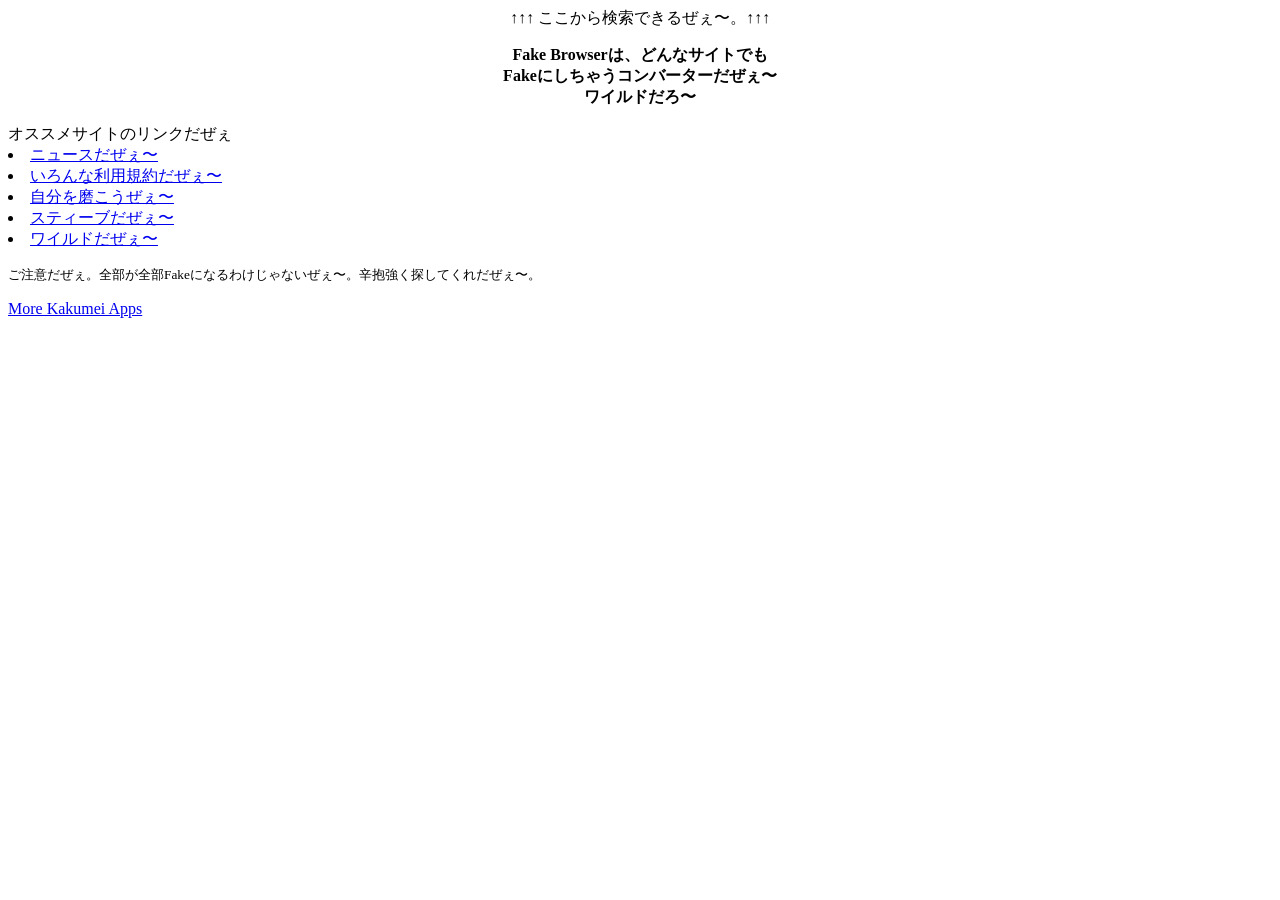
<file: FakeBrowser/index.html>
<!DOCTYPE html PUBLIC "-//W3C//DTD XHTML 1.0 Transitional//EN" "DTD/xhtml1-transitional.dtd">

<html>
<head>
<meta http-equiv="Content-Type" content="text/html" />
<meta http-equiv="Content-Type" content="text/html; charset=UTF-8">
<meta name="viewport" content="width=380" />
<link media="only screen and (max-device-width:480px)" href="./iphone.css" type="text/css" rel="stylesheet"/>


<title>Fake Browser</title>
</head>

<body>
	
<center>
<div class="banner">↑↑↑ ここから検索できるぜぇ〜。↑↑↑</div>
	<p><b>
	Fake Browserは、どんなサイトでも<br>
	Fakeにしちゃうコンバーターだぜぇ〜<br>
	ワイルドだろ〜
	</b></p>
	</center>
	
	<div>オススメサイトのリンクだぜぇ</div>
	<tr>
		<li><a href="https://www.google.co.jp/search?q=ニュース&ie=UTF-8&oe=UTF-8&hl=ja&client=safari">ニュースだぜぇ〜</a>
		<li><a href="https://www.google.co.jp/search?q=利用規約&ie=UTF-8&oe=UTF-8&hl=ja&client=safari">いろんな利用規約だぜぇ〜</a>
		<li><a href="https://www.google.co.jp/search?q=自己啓発&ie=UTF-8&oe=UTF-8&hl=ja&client=safari">自分を磨こうぜぇ〜</a>
		<li><a href="https://www.google.co.jp/search?q=スティーブ・ジョブズ&ie=UTF-8&oe=UTF-8&hl=ja&client=safari">スティーブだぜぇ〜</a>
		<li><a href="https://www.google.co.jp/search?q=スギちゃん&ie=UTF-8&oe=UTF-8&hl=ja&client=safari">ワイルドだぜぇ〜</a>
	</tr>

	<p>
	<div>
	<small>
	ご注意だぜぇ。全部が全部Fakeになるわけじゃないぜぇ〜。辛抱強く探してくれだぜぇ〜。
		</small>
		</div>
	
	<p>
	<div>
		<a href="https://itunes.apple.com/us/developer/kakumei/id348827338">More Kakumei Apps</a>
	</div>

</body>
</html>
</file>
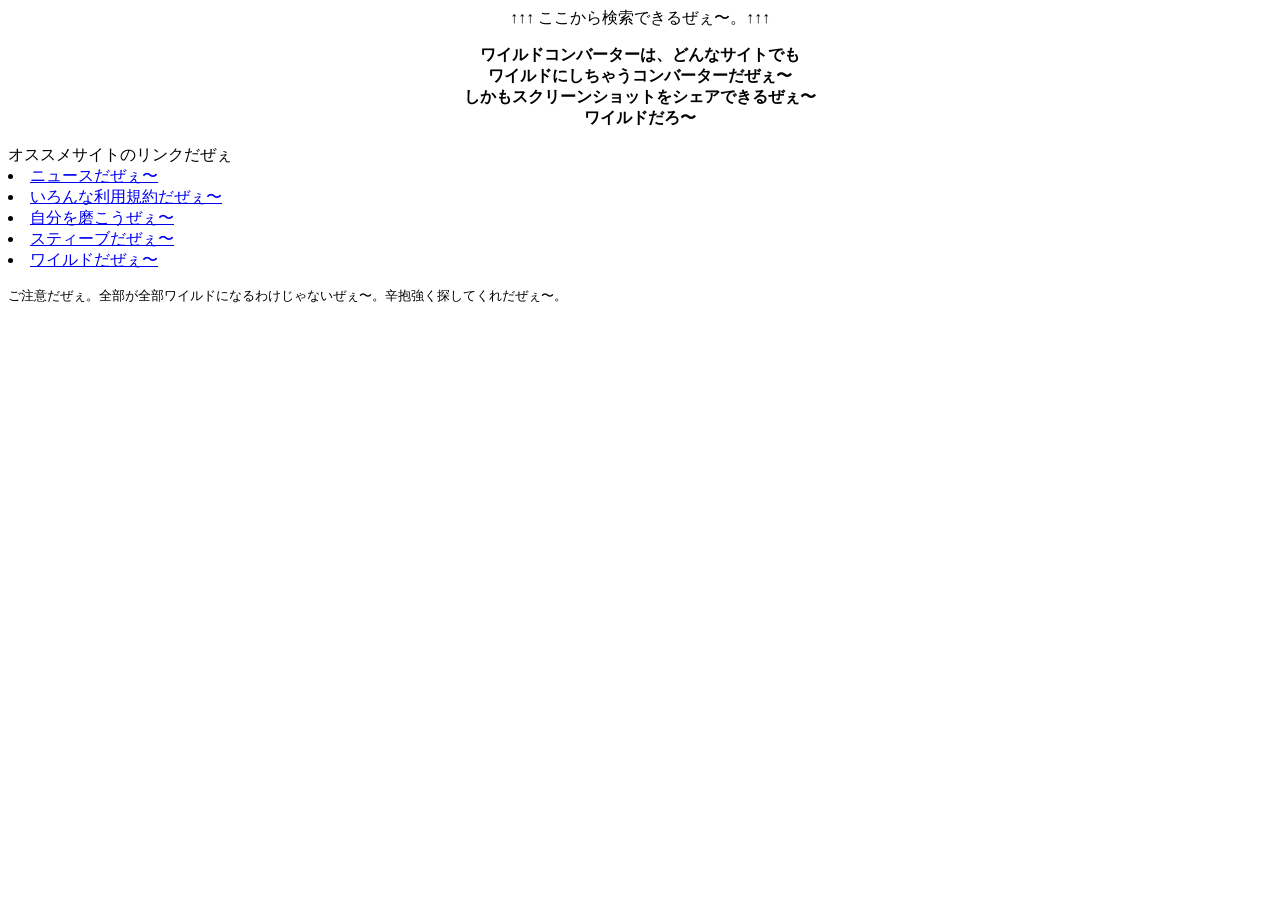
<file: WildBrowser/index.html>
<!DOCTYPE html PUBLIC "-//W3C//DTD XHTML 1.0 Transitional//EN" "DTD/xhtml1-transitional.dtd">

<html>
<head>
<meta http-equiv="Content-Type" content="text/html" />
<meta http-equiv="Content-Type" content="text/html; charset=UTF-8">
<meta name="viewport" content="width=380" />
<link media="only screen and (max-device-width:480px)" href="./iphone.css" type="text/css" rel="stylesheet"/>


<title>ワイルドコンバーター</title>
</head>

<body>
	
<center>
<div class="banner">↑↑↑ ここから検索できるぜぇ〜。↑↑↑</div>
	<p><b>
	ワイルドコンバーターは、どんなサイトでも<br>
	ワイルドにしちゃうコンバーターだぜぇ〜<br>
	しかもスクリーンショットをシェアできるぜぇ〜<br>
	ワイルドだろ〜
	</b></p>
	</center>
	
	<div>オススメサイトのリンクだぜぇ</div>
	<tr>
		<li><a href="https://www.google.co.jp/search?q=ニュース&ie=UTF-8&oe=UTF-8&hl=ja&client=safari">ニュースだぜぇ〜</a>
		<li><a href="https://www.google.co.jp/search?q=利用規約&ie=UTF-8&oe=UTF-8&hl=ja&client=safari">いろんな利用規約だぜぇ〜</a>
		<li><a href="https://www.google.co.jp/search?q=自己啓発&ie=UTF-8&oe=UTF-8&hl=ja&client=safari">自分を磨こうぜぇ〜</a>
		<li><a href="https://www.google.co.jp/search?q=スティーブ・ジョブズ&ie=UTF-8&oe=UTF-8&hl=ja&client=safari">スティーブだぜぇ〜</a>
		<li><a href="https://www.google.co.jp/search?q=スギちゃん&ie=UTF-8&oe=UTF-8&hl=ja&client=safari">ワイルドだぜぇ〜</a>
	</tr>
	
	<p>
	<div>
	<small>
	ご注意だぜぇ。全部が全部ワイルドになるわけじゃないぜぇ〜。辛抱強く探してくれだぜぇ〜。
		</small>
		</div>
</body>
</html>
</file>
<file: FakeBrowser/iphone.css>
*{
margin:10;
padding:10;
}
li{ list-style-type:circle;}
body{
line-height:1.8;
font-size:80%;
}
</file>
<file: WildBrowser/iphone.css>
*{
margin:10;
padding:10;
}
li{ list-style-type:circle;}
body{
line-height:1.8;
font-size:80%;
}
</file>
